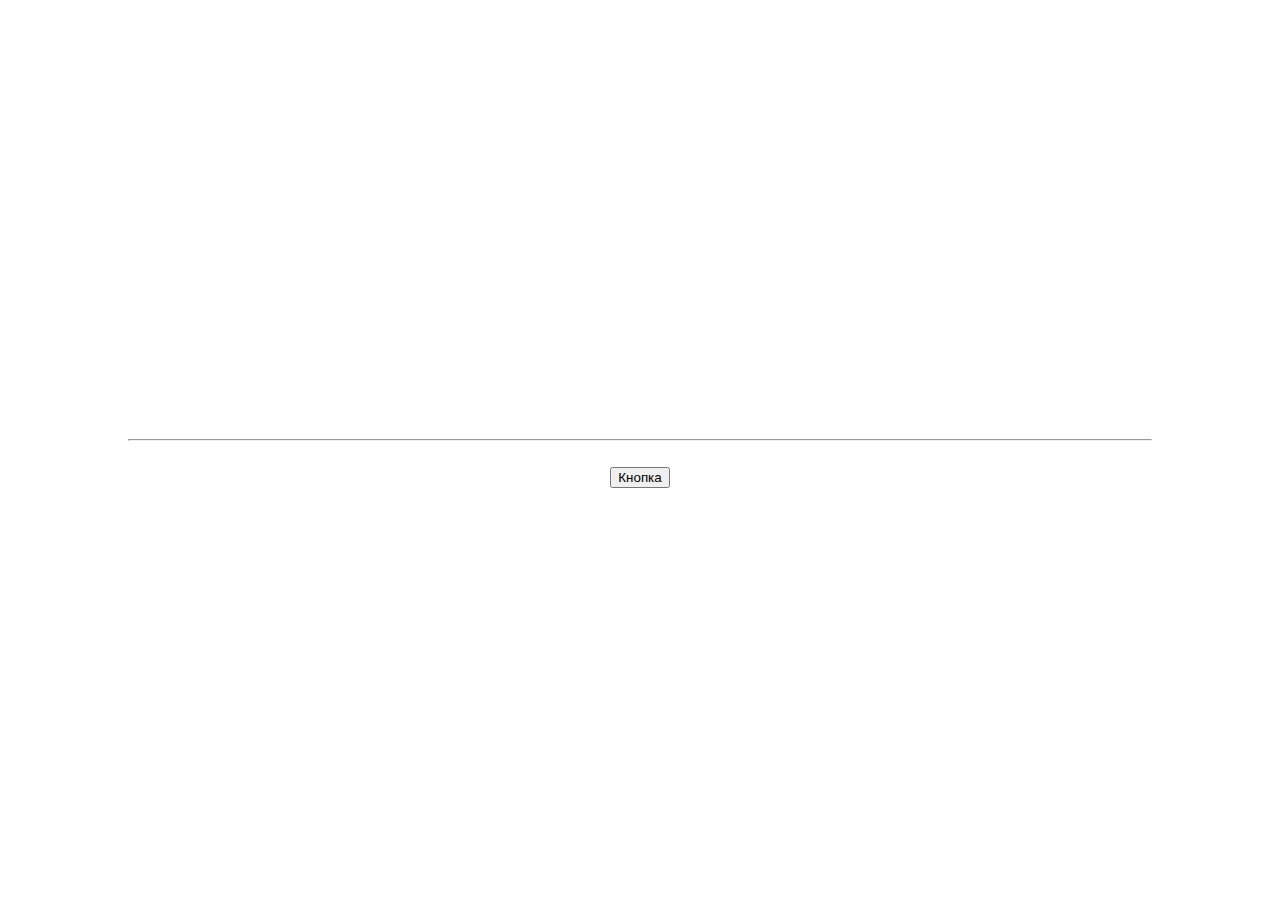
<file: Individual/Bohdan/Task1/index.html>
<!DOCTYPE html>
<html>
<head>
    <script>
        document.getElementById('textBlock').hidden = true;
    </script>
    <meta http-equiv="Content-Type" content="text/html; charset=utf-8">
    <link rel="stylesheet"  href="css/style.css" >
    <title>Test</title>

</head>
<body>
<div class="container">

    <div id="textBlock">
        <p id="text"></p>
        <br>
        <p id="text1"></p>
    </div>
    <hr>
    <br>
    <input type="button" id="task1" value="Кнопка">
    <script>
        task1.onclick = function() {
            document.getElementById('textBlock').hidden = true;
            var a = Array.from({length: 5}, () => Math.floor(Math.random() * 40+1));
            var b = Array.from({length: 5}, () => Math.floor(Math.random() * -40));
            var p = a.concat(b);

            const selectionSort = arr => {
                for (let i = 0, l = arr.length, k = l - 1; i < k; i++) {
                    let indexMin = i;
                    for (let j = i + 1; j < l; j++) {
                        if (arr[indexMin] > arr[j]) {
                            indexMin = j;
                        }
                    }
                    if (indexMin !== i) {
                        [arr[i], arr[indexMin]] = [arr[indexMin], arr[i]];
                    }
                }
                return arr;
            };

            document.getElementById("text").innerHTML = "before sorting: ["+p+"]";
            document.getElementById("text1").innerHTML = "after sorting: ["+selectionSort(p)+"]";

            Array.prototype.max = function() {
                return Math.max.apply(null, this);
            };

            Array.prototype.min = function() {
                return Math.min.apply(null, this);
            };

            document.getElementById('textBlock').hidden = false;

            alert("Array: "+p+"\nMax value is: "+b.max()+"\nMin value is: "+ a.min());}
    </script>

</div>
</body>
</html>
</file>
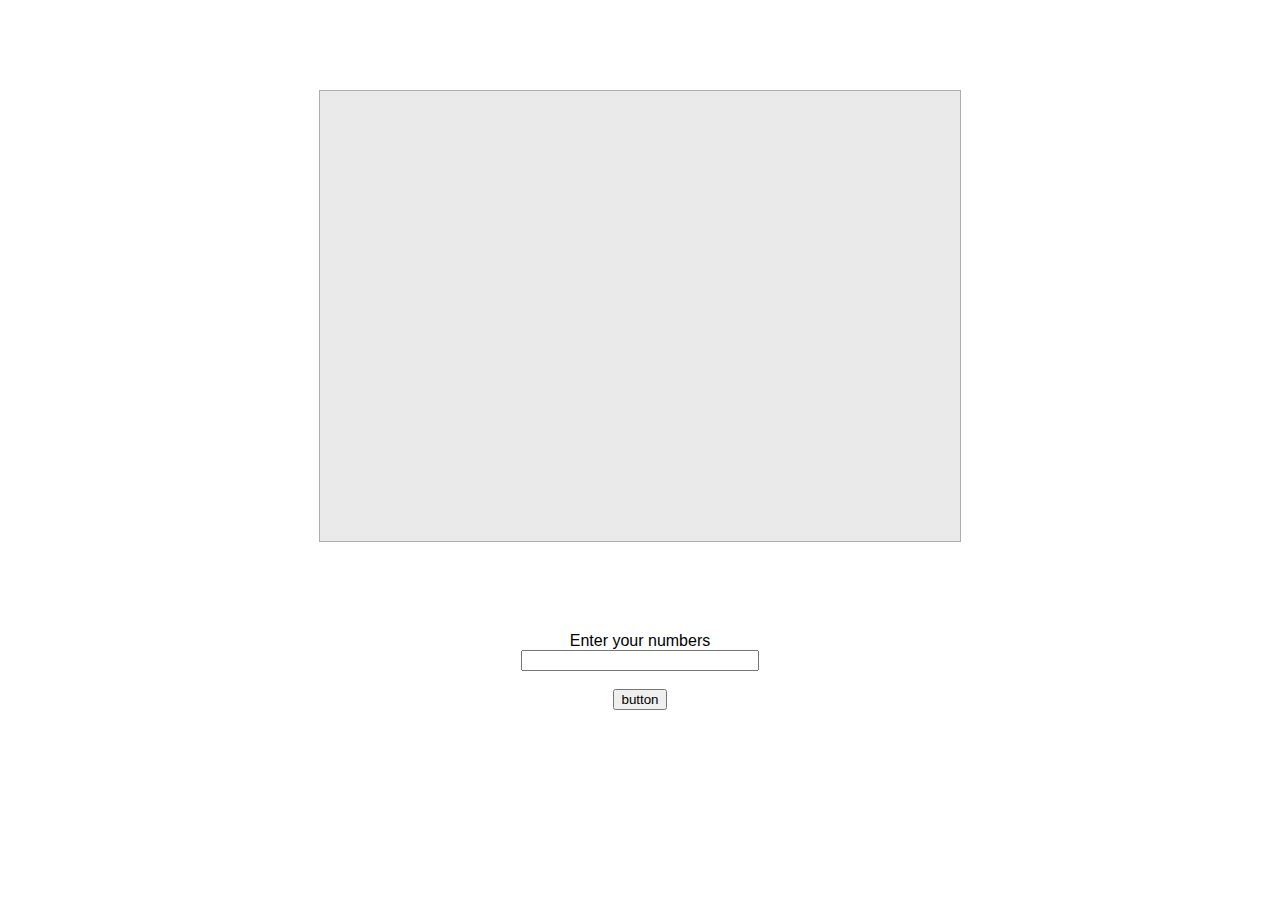
<file: Individual/Bohdan/Task2/index.html>
<!DOCTYPE html>
<html>
<head>
    <meta http-equiv="Content-Type" content="text/html; charset=utf-8">
    <link rel="stylesheet"  href="css/style.css" >
    <title>Test</title>

</head>
<body>

<div class="graph">
    <div style="height: 100%; opacity: 0;width: 1px" class="bar1" id="0"></div>

</div>
<div class="container">
        <label for="array" style="margin: auto;display: table">Enter your numbers</label>
        <input type="text" id="array">
        <br>
        <input type="button" id="task2" value="button">
        <br>

        <script>
            task2.onclick = function() {
            var text = (document.getElementById('array').value.split(/\D+/g));
            var array = cleanArray(text);
                function cleanArray(actual) {
                    var newArray = new Array();
                    for (var i = 0; i < actual.length; i++) {
                        if (actual[i]) {
                            newArray.push(actual[i]);
                        }
                    }
                    return newArray;
                }
            function create(arr){
                for (var i=0;i<arr.length;i++){
                    var before = document.getElementById(i);
                    if (arr[i]>100){
                        arr[i]=100;
                    }
                    var html = "<div class='bar' id='"+(i+1)+"' style ='height:"+arr[i]+"%'></div>"
                    before.insertAdjacentHTML('afterend',html)
                }
            }
            create(array);
            alert("Your array: "+array);
        }
    </script>
</div>
</body>
</html>
</file>
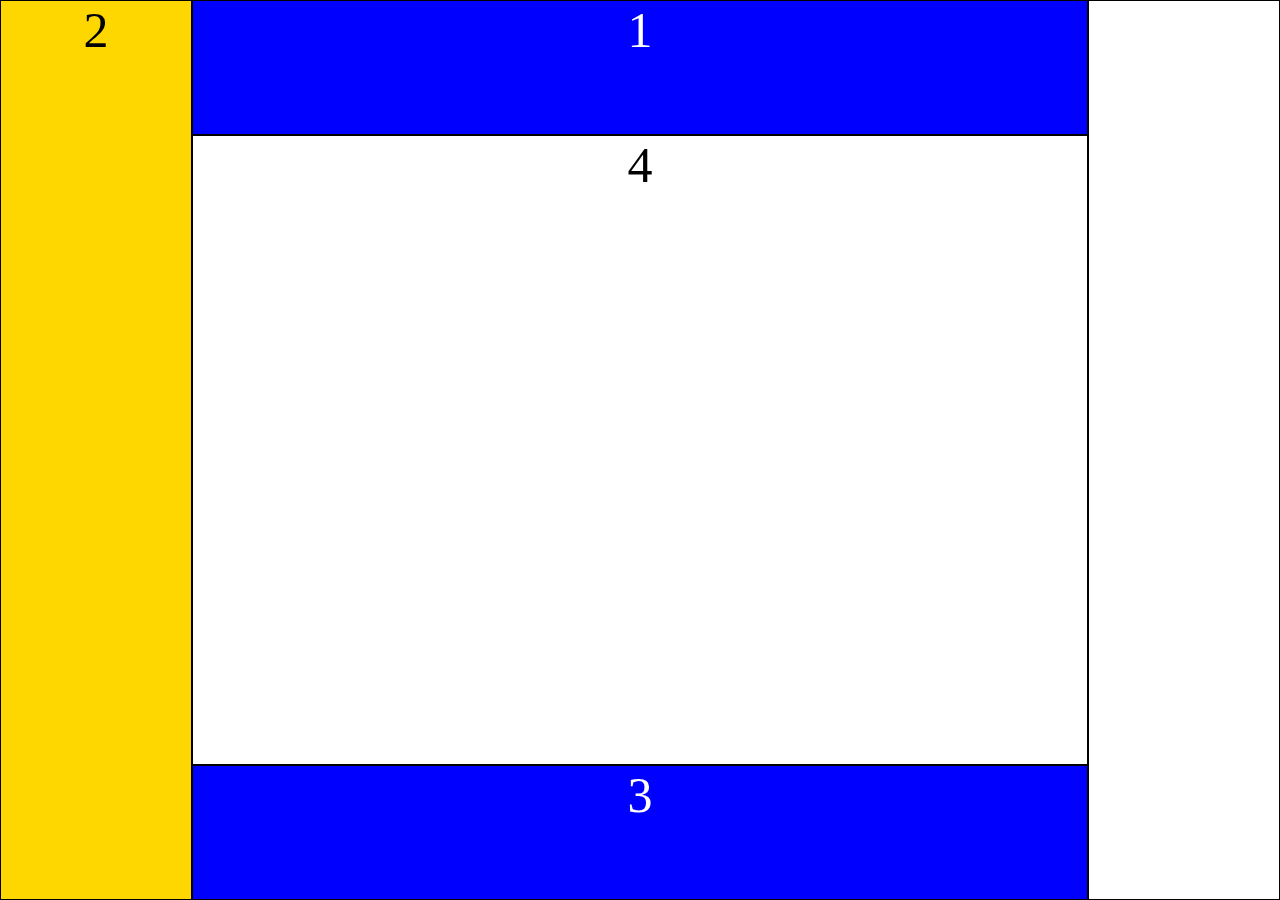
<file: Individual/Denys/float/index.html>
<!DOCTYPE html>
<html lang="en">
<head>
    <meta charset="UTF-8">
    <title>Завдання 6 лаб 3.10</title>
    <link rel="stylesheet" href="./css/style.css">
</head>
<body>
<div class="container">
    <div class="left">
        <p class="left_p">2</p>
    </div>
    <div class="center">
        <p class="center_header">1</p>
        <p class="center_c">4</p>
        <p class="center_footer">3</p>
    </div>
    <div class="right">
        <p class="right_p"></p>
    </div>
</div>
</body>
</html>
</file>
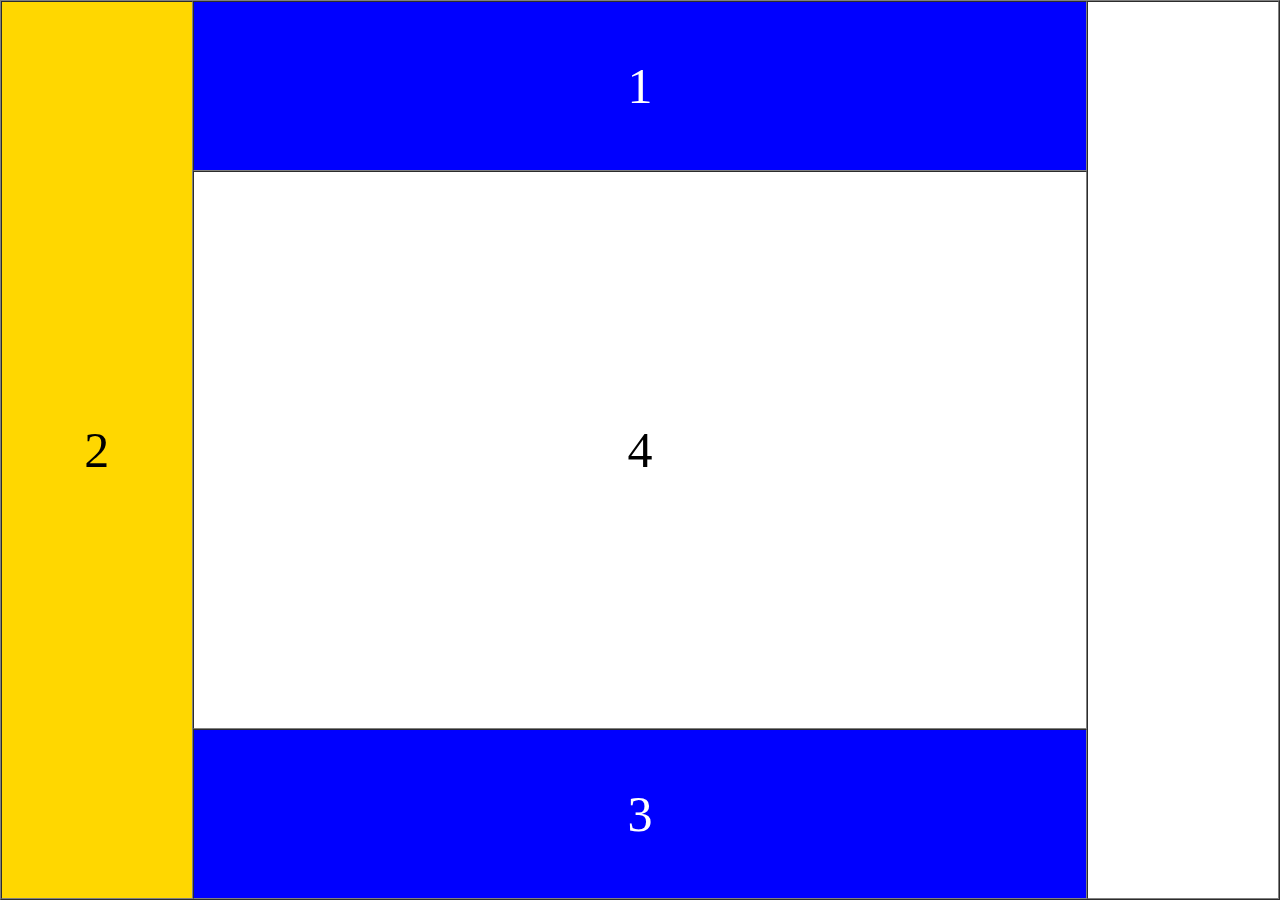
<file: Individual/Denys/table/index.html>
<!DOCTYPE html>
<html lang="en">
<head>
    <meta charset="UTF-8">
    <title>10 варіант</title>
    <link rel="stylesheet" href="./css/style.css">
</head>
<body>
<table cellpadding="5" cellspacing="0" border="1">
    <tr>
        <td rowspan="3" style="background: gold" width="15%">
            <p>2</p>
        </td>
        <td style="background: blue" height="15%">
            <p style="color: white">1</p>
        </td>
        <td rowspan="3" style="background: white" width="15%">
            <p></p>
        </td>
    </tr>
    <tr>
        <td style="background: white" height="70%">
            <p>4</p>
        </td>
    </tr>
    <tr>
        <td style="background: blue" height="15%">
            <p style="color: white">3</p>
        </td>
    </tr>
</table>
</body>
</html>
</file>
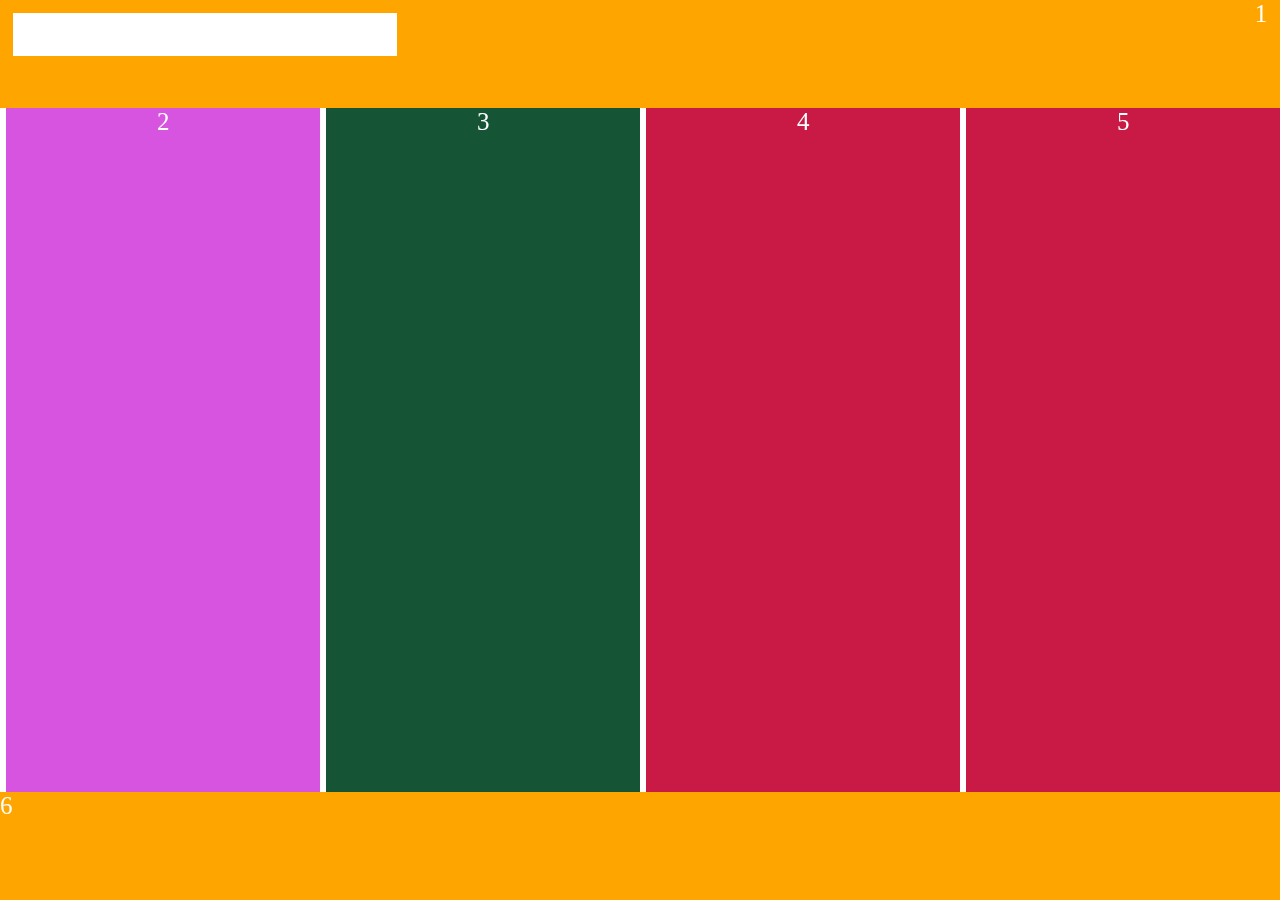
<file: Individual/Misha/float/index.html>
<!DOCTYPE html>
<html lang="en">
<head>
    <meta charset="UTF-8">
    <title>Завдання 6 лаб 3.2</title>
    <link rel="stylesheet" href="./css/style.css">
</head>
<body>
<div class="container">
    <div class="header">
        <p class="spaceH"></p>
        <p style="float: right ; margin-right: 1%">1</p>
    </div>
    <div class="context">
        <p class="_span" style="background: #d754e0">2</p>
        <p class="_span" style="background: #155434">3</p>
        <p class="_span" style="background: #c91a46">4</p>
        <p class="_span" style="background: #c91a46">5</p>
    </div>
    <div class="footer">
        <p>6</p>
    </div>
</div>
</body>
</html>
</file>
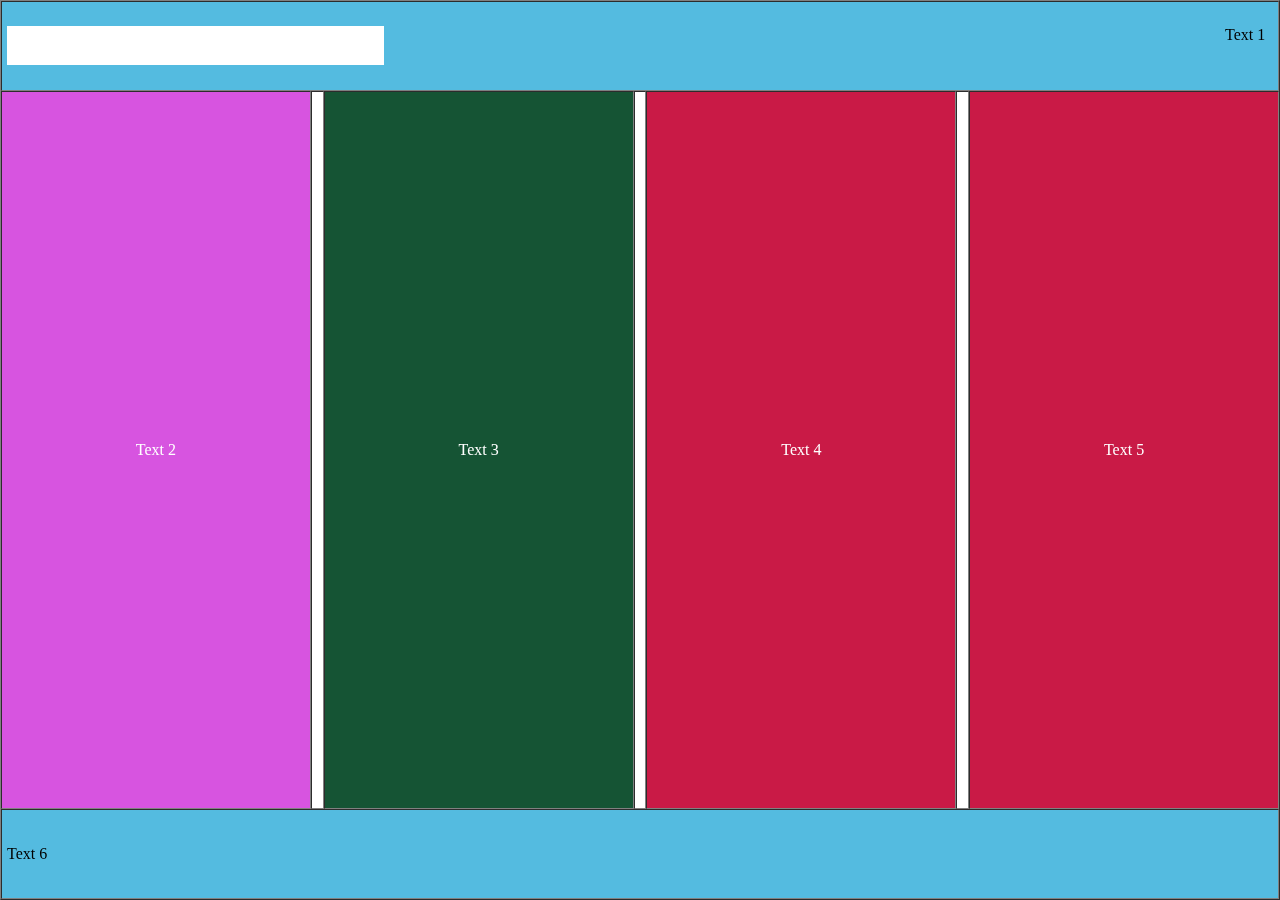
<file: Individual/Misha/table/index.html>
<!DOCTYPE html>
<html lang="en">
<head>
    <meta charset="UTF-8">
    <title>6 варіант</title>
    <style>
        table{
            position: fixed;
            height: 100% ;
            width: 100%;
            top: 0;
            left: 0
        }
        .spacer{
            width: 1%;
            background: white;
        }
    </style>
</head>
<body>
<table cellpadding="5" cellspacing="0" border="1">
    <tr>
        <td colspan="7" style="background: #54BBE0; padding-right: 1% ; height: 10%">
            <p style="padding-left:20% ; background: #FFFFFF; width: 10%; height: 50%; float: left"></p>
            <p style="float: right">Text 1</p>
        </td>
    </tr>
    <tr style=" color: #FFFFFF;" align="center">
        <td style="background: #d754e0"> Text 2</td>
        <td class="spacer"></td>
        <td style="background: #155434"> Text 3</td>
        <td class="spacer"></td>
        <td style="background: #c91a46"> Text 4</td>
        <td class="spacer"></td>
        <td style="background: #c91a46"> Text 5</td>
    </tr>
    <tr>
        <td colspan="7" style="background: #54BBE0; padding-right: 1% ; height: 10%">Text 6</td>
    </tr>
</table>
</body>
</html>
</file>
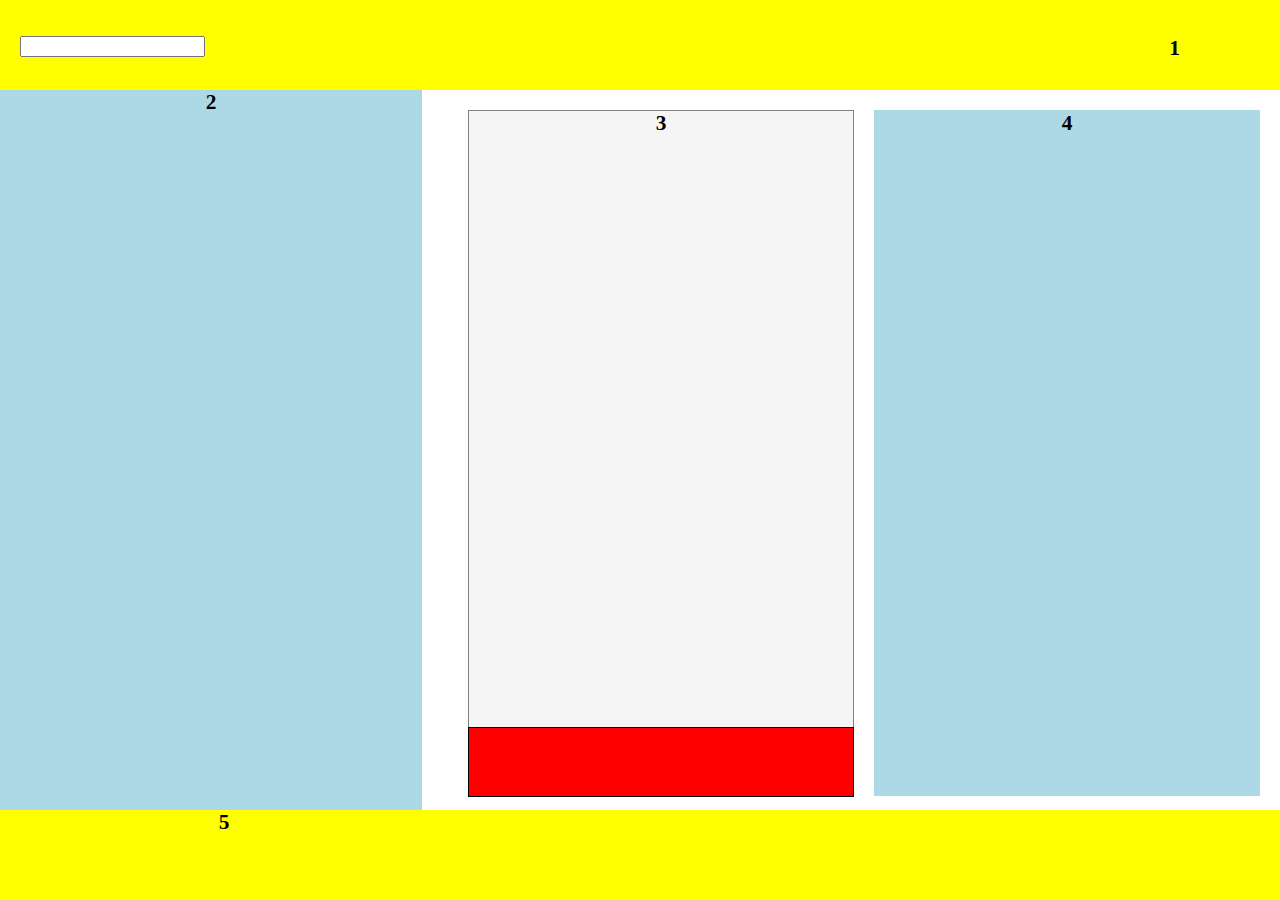
<file: Individual/Vlad/float/index.html>
<!DOCTYPE html>
<html lang="en">
<head>
    <meta charset="UTF-8">
    <meta http-equiv="X-UA-Compatible" content="IE=edge">
    <meta name="viewport" content="width=device-width, initial-scale=1.0">
    <title>Vlad-float</title>
    <link rel="stylesheet" href="css/style.css">
</head>
<body>
    <div class="first">
        <input type="text">
        <span class="span">1</span>
    </div>   
    <div class="fourth"><span>4</span></div>
    <div class="third">
        <span>3</span>
        <div class="red"></div>
    </div>
    <div class="second"><span>2</span></div>
    <div class="fifth"><span>5</span></div>
</body>
</html>
</file>
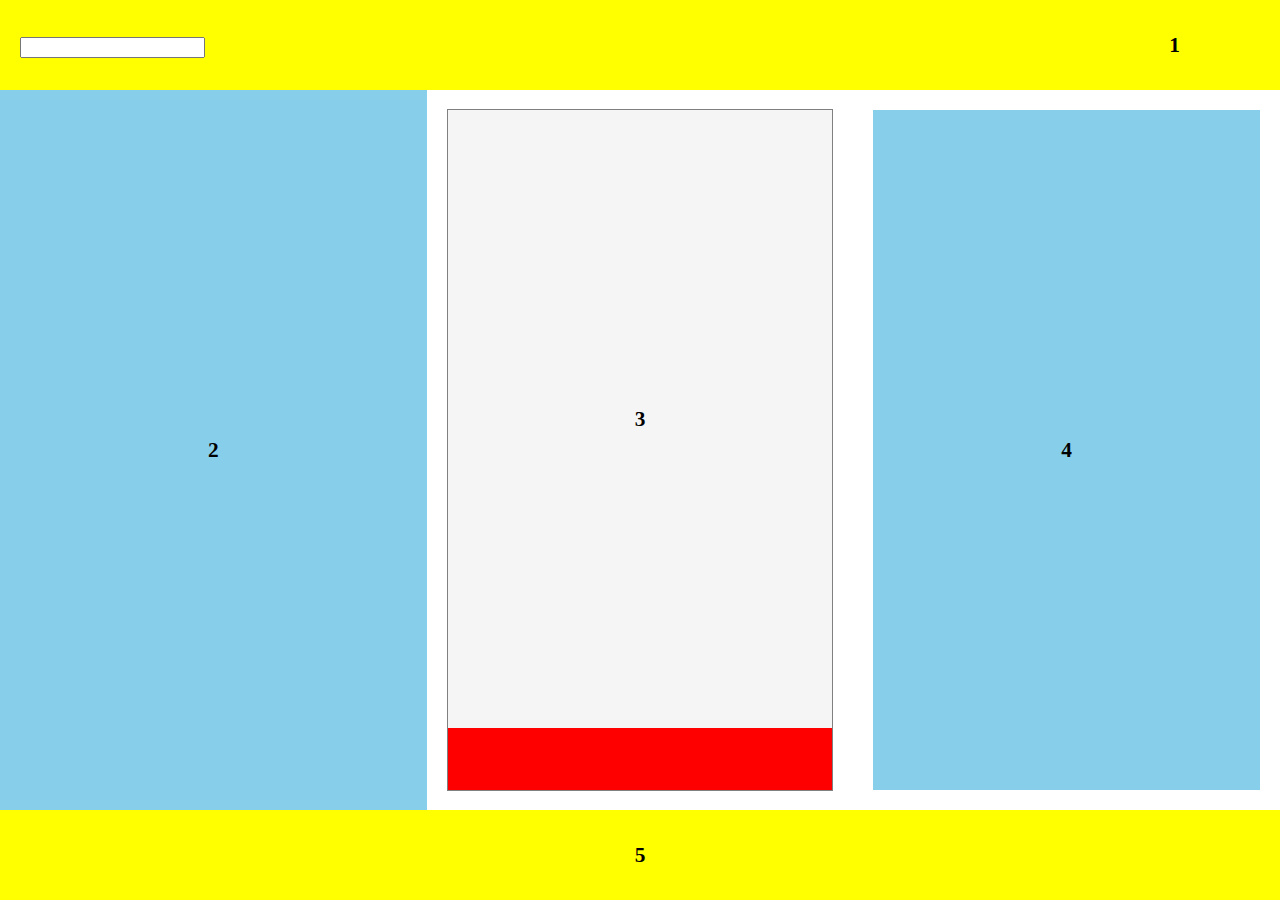
<file: Individual/Vlad/table/index.html>
<!DOCTYPE html>
<html lang="en">
<head>
    <meta charset="UTF-8">
    <meta http-equiv="X-UA-Compatible" content="IE=edge">
    <meta name="viewport" content="width=device-width, initial-scale=1.0">
    <title>Vlad-Table</title>
    <link rel="stylesheet" href="css/style.css">
</head>
<body>
    <table cellpadding="0" cellspacing="0">
        <tr style="height: 10%;">
            <td colspan="3" class="first">
                <input type="text">
                <span>1</span>
            </td>
        </tr>
        <tr>
            <td style="width: 33%;">
                <div class="second">2</div>
            </td>
            <td style="width: 33%; padding: 20px;">
                <div class="third">
                    <div class="number">
                        <p>3</p>
                    </div>
                    <div class="red"></div>
                </div>
            </td>
            <td style="width: 33%; padding: 20px;">
                <div class="fourth">4</div>
            </td>
        </tr>
        <tr style="height: 10%;">
            <td colspan="3">
                <div class="fifth">5</div>
            </td>
        </tr>
    </table>
</body>
</html>
</file>
<file: Individual/Bohdan/Task1/css/style.css>
body {
    font-family: Arial, sans-serif;
    padding: 0;
    margin: 0;

}
.clearfix:after {
    content: '';
    display: table;
    width: 100%;
    clear: both;
}
.container {
    height: 100vh;
    margin: auto;
    width: 80%;
    align-content: center;
}
.topbot{

    background-color: blue;
    height: 15%;
    width: 100%;
}
p {
    margin: auto;
    margin-left: 10px;

}
#body{
    height: 70%;
    width: 100%;
    overflow: hidden;
}
.left {
    padding: 0;
    margin: 0;
    background-color: yellow;
    display: inline-block;
    width: 20%;
    height: 100%;
    overflow: hidden;
}
.center {
    text-align: center;
    padding: 0;
    margin: 0;
    display: inline-block;
    width: auto;
    height: 100%;
    overflow: hidden;
}
.right{
    padding: 0;
    margin: 0;
    background-color: yellow;
    display: inline-block;
    width: 20%;
    height: 100%;
    overflow: hidden;
    float: right;
}
#task1 {
    display: block;
    margin: 0 auto;
}
</file>
<file: Individual/Bohdan/Task2/css/style.css>
body {
    font-family: Arial, sans-serif;
    padding: 0;
    margin: 0;

}
.clearfix:after {
    content: '';
    display: table;
    width: 100%;
    clear: both;
}

.graph {
    width: 50%;
    height: 50vh;
    margin:10vh auto;
    border: 1px solid #aeaeae;
    background-color: #eaeaea;
}
.bar {
    width: 2%;
    margin: 1px;
    display: inline-block;
    position: relative;
    background-color: #aeaeae;
    vertical-align: baseline;
}
.bar1 {
    width: 0.1px;
    margin: 1px;
    display: inline-block;
    position: relative;
    background-color: #aeaeae;
    vertical-align: baseline;
     height: 100%;
     opacity: 0;
}

.container {
    margin: 0 auto;
    width: 20%;
}
#array {
    display: block;
    width: 90%;
    margin: 0 auto;
}
#task2 {
    display: block;
    margin: 0 auto;
}
#clean{
    display: block;
    margin: 0 auto;
}
</file>
<file: Individual/Denys/float/css/style.css>
.container {
    position: fixed;
    height: 100%;
    width: 100%;
    top: 0;
    left: 0;
}

.left {
    height: 100%;
    width: 15%;
    float: left;
}

p {
    border: 1px solid black;
    padding: 20px;
    box-sizing: border-box;
    font-size: 50px;
    text-align: center;
}

.right {
    height: 100%;
    width: 15%;
    float: right;
}

.center {
    float: left;
    width: 70%;
    height: 100%;
}

.left_p {
    background: gold;
    width: 100%;
    height: 100%;
    margin: 0;
    padding: 0;
}

.right_p {
    width: 100%;
    height: 100%;
    background: white;
    margin: 0;
    padding: 0;
}

.center_header {
    height: 15%;
    background: blue;
    margin: 0;
    padding: 0;
    color: white;

}

.center_footer {
    height: 15%;
    background: blue;
    margin: 0;
    padding: 0;
    color: white;
}

.center_c {
    height: 70%;
    background: white;
    margin: 0;
    padding: 0;
}
</file>
<file: Individual/Denys/table/css/style.css>
table{
    position: fixed;
    height: 100% ;
    width: 100%;
    top: 0;
    left: 0
}

p {
    font-size: 50px;
    text-align: center;
}
</file>
<file: Individual/Misha/float/css/style.css>
p {
    color: white;
    font-size: 25px;
    margin: 0;
    padding: 0;
}

.container {
    position: fixed;
    height: 100%;
    width: 100%;
    top: 0;
    left: 0;
}

.header {
    width: 100%;
    height: 12%;
    background: orange;
}

.spaceH {
    float: left;
    width: 30%;
    height: 40%;
    margin: 1% 1%;
    background: #ffffff;
}

.context {
    position: relative;
    width: 100%;
    height: 76%;
}

._span {
    margin: 0 0 0 0.5%;
    text-align: center;
    float: left;
    width: 24.5%;
    height: 100%;
}

.footer {
    height: 15%;
    width: 100%;
    background: orange;
}
</file>
<file: Individual/Vlad/float/css/style.css>
body{
    padding: 0px;
    margin: 0px;
    height: 100vh;
    font-weight: bold;
    font-size: 16pt;
}

.first{
    text-align: left;
    width: 100vw;
    height: 10%;
    float:top;
    background-color: yellow;
}

.third{
    margin: 20px;
    margin-right: 0px;
    height: 76%;
    width: 30%;
    float:right;
    background-color: whitesmoke;
    border: 1px solid gray;
    position: relative;
}

.fourth{
    margin: 20px;
    float: right;
    width: 30%;
    height: 76%;
    border: 1px solid lightblue;
    background-color: lightblue;
}

.second{
    text-align: center;
    height: 80%;
    width: 33%;
    margin-right: 20px;
    background-color: lightblue;
}

.fifth{
    height: 10%;
    width: 100%;
    float:bottom;
    background-color: yellow;
}

input{
    align-items: center;
    margin-top: 4vh;
    margin-left: 20px;
}

.span{
    margin-top: 4vh;
    float:right;
    margin-right: 100px;
}

span{
    margin-top: 10vh;
}

div{
    text-align: center;
}

.red{
    position: absolute;
    top: 90%;
    background-color: red;
    width: 100%;
    height: 10%;
    border: 1px solid black;
    left: -1px;
}
</file>
<file: Individual/Vlad/table/css/style.css>
body{
    font-weight: bold;
    font-size: 16pt;
    padding: 0px;
    margin: 0px;
}

table{
    width: 100%;
    height: 100vh;
}

.first{
    background-color: yellow;
}

.second{
    display: flex;
    justify-content: center;
    align-items: center;
    background-color: skyblue;
    height: 100%;
}

.third{
    display: flex;
    justify-content: space-between;
    align-items: center;
    flex-direction: column;
    background-color: whitesmoke;
    border: 1px solid gray;
    height: 100%;
}

.red{
    background-color: red;
    width: 100%;
    height: 10%;
}

.fourth{
    display: flex;
    justify-content: center;
    align-items: center;
    vertical-align: middle;
    text-align: center;
    background-color: skyblue;
    height: 100%;
}

.fifth{
    display: flex;
    justify-content: center;
    align-items: center;
    background-color: yellow;
    height: 100%;
}

input{
    margin-left: 20px;
}

span{
    float:right;
    margin-right: 100px;
}

.number{
    display: flex;
    align-items: center;
    height: 100%;
}
</file>
